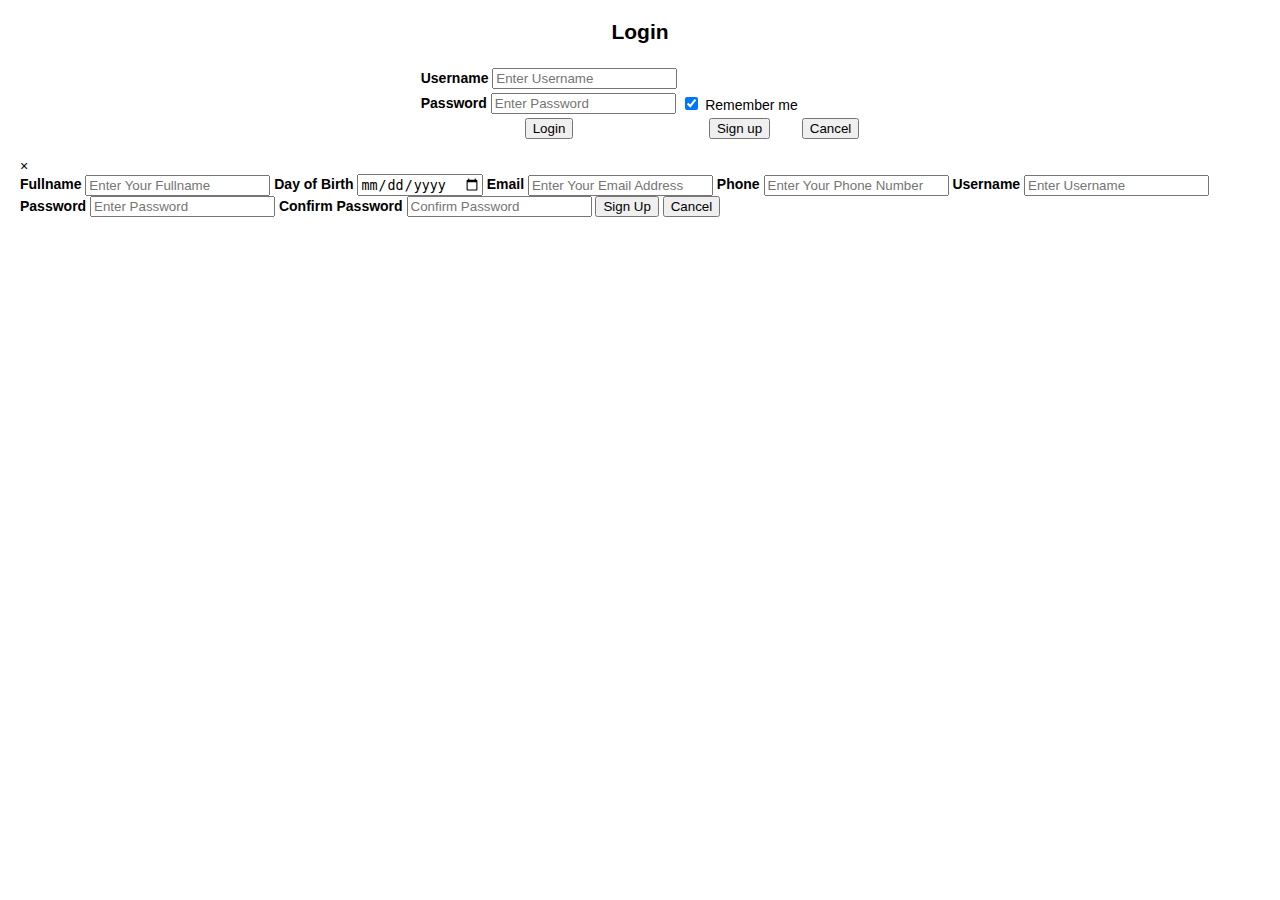
<file: html/index.html>
﻿<!DOCTYPE html>
<html>
<head>
    <meta name="viewport" content="width=device-width, initial-scale=1">
    <link rel="stylesheet" href="../css/style.css">
</head>
<body>
    <div align="center"><h2>Login</h2></div>
    <form action="AppMain.html">
        
        <table align="center">
            <tr><td><span style="color: red"><i id="warn"></i></span></td></tr>
            <tr>
                <td>
                    <div class="container">
                        <label for="uname"><b>Username</b></label>
                        <input type="text" placeholder="Enter Username" name="usrname" id="txtUser">
                    </div>
                </td>
            </tr>
            <tr>
                <td>
                    <div class="container">
                        <label for="psw"><b>Password</b></label>
                        <input type="password" placeholder="Enter Password" name="psw" id="txtPwd">
                    </div>
                </td>
                <td>
                    <label>
                        <input type="checkbox" checked="checked" name="remember"> Remember me
                    </label>
                </td>
            </tr>
            <tr>
                <td><div align="center"><button type="button" onclick="demo(document.getElementById('txtUser').value, document.getElementById('txtPwd').value) ? submit() : ''" name="btnLogin">Login</button></div></td>
                <td><div align="center"><button type="button" onclick="document.getElementById('id01').style.display='block'" style="width:auto;">Sign up</button></div></td>
                <td><div align="center"><button type="reset">Cancel</button></div></td>
            </tr>
        </table>
        
        <br />
    </form>
    <div id="id01" class="modal">

        <form class="modal-content animate" action="/action_page.php">
            <div class="imgcontainer">
                <span onclick="document.getElementById('id01').style.display='none'" class="close" title="Close Modal">&times;</span>
            </div>

            <div class="container">
                <label for="fname"><b>Fullname</b></label>
                <input type="text" placeholder="Enter Your Fullname" name="fname" required>

                <label for="dob"><b>Day of Birth</b></label>
                <input type="date" name="dob" required>

                <label for="mail"><b>Email</b></label>
                <input type="email" placeholder="Enter Your Email Address" name="mail" required>

                <label for="phone"><b>Phone</b></label>
                <input type="text" placeholder="Enter Your Phone Number" name="phone" required>

                <label for="uname"><b>Username</b></label>
                <input type="text" placeholder="Enter Username" name="uname" required>

                <label for="psw"><b>Password</b></label>
                <input type="password" placeholder="Enter Password" name="psw" required>

                <label for="cpsw"><b>Confirm Password</b></label>
                <input type="password" placeholder="Confirm Password" name="cpsw" required>

                <button type="submit" class="signupbtn">Sign Up</button>
                <button type="button" onclick="document.getElementById('id01').style.display='none'" class="cancelbtn">Cancel</button>
            </div>

            <div class="container"></div>
            <div class="container"></div>
        </form>
    </div>

    <script src="../js/Catch.js"></script>
</body>
</html>
</file>
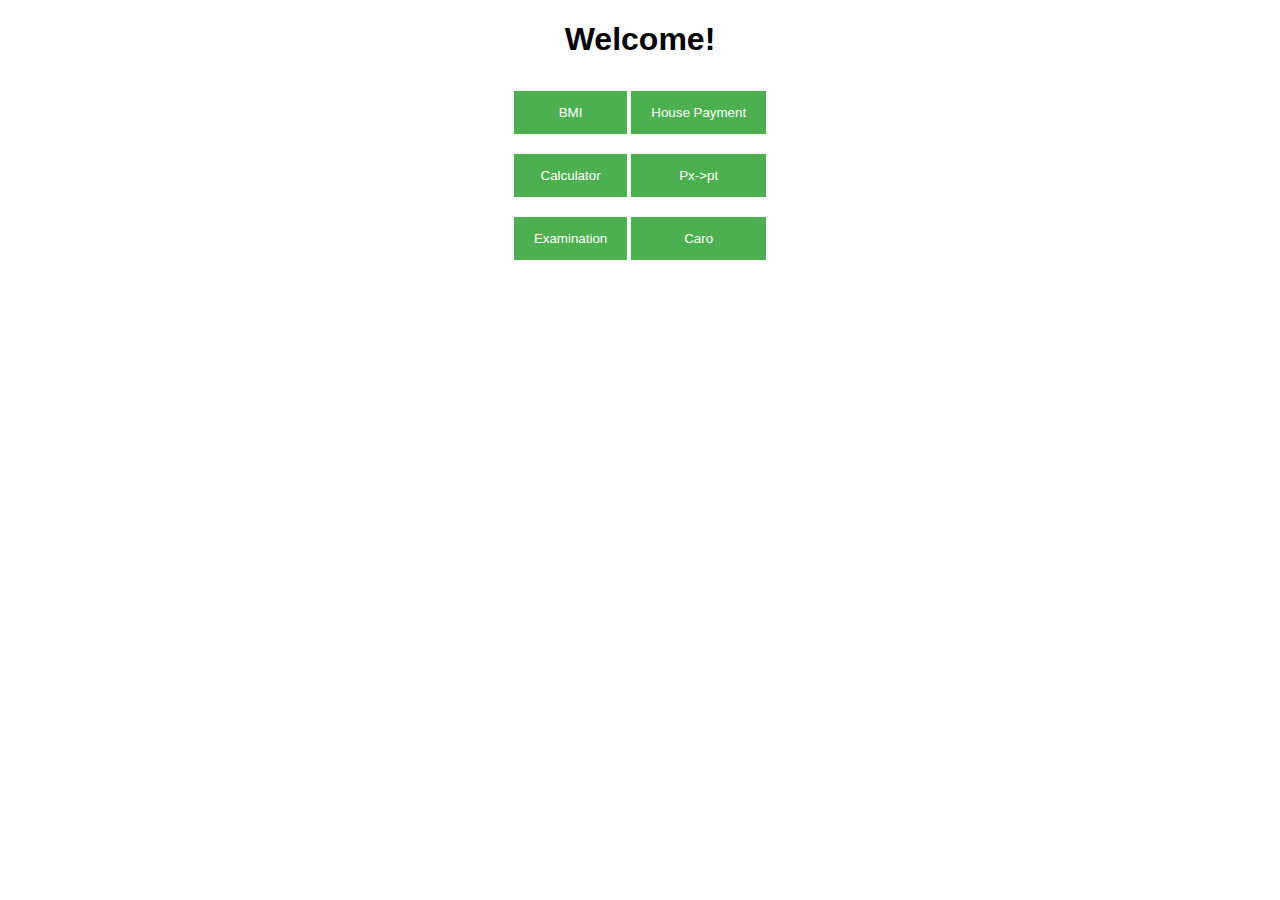
<file: AppMain.html>
﻿<!DOCTYPE html>
<html>
<head>
    <meta name="viewport" content="width=device-width, initial-scale=1">
    <link rel="stylesheet" href="css/newstyle.css">
</head>
<body>
    <div align="center"><h1>Welcome!</h1></div>
    <form>
        <table align="center">
            <tr>
                <td><div align="center"><a href="BMI.html"><button type="button" name="btnBMI">BMI</button></a></div></td>
                <td><div align="center"><a href="HousePay.html"><button type="button" name="btnHousePay">House Payment</button></a></div></td>
            </tr>
            <tr>
                <td><div align="center"><a href="Calculator.html"><button type="button" name="btnTinh">Calculator</button></a></div></td>
                <td><div align="center"><a href="PxptCal.html"><button type="button" name="btnPxPt">Px->pt</button></a></div></td>
            </tr>
            <tr>
                <td><div align="center"><a href="Exam.html"><button type="button" name="btnTest">Examination</button></a></div></td>
                <td><div align="center"><a href="Caro.html"><button type="button" name="btnCaro">Caro</button></a></div></td>
            </tr>
        </table>
    </form>
    <script src="js/App.js"></script>
</body>
</html>
</file>
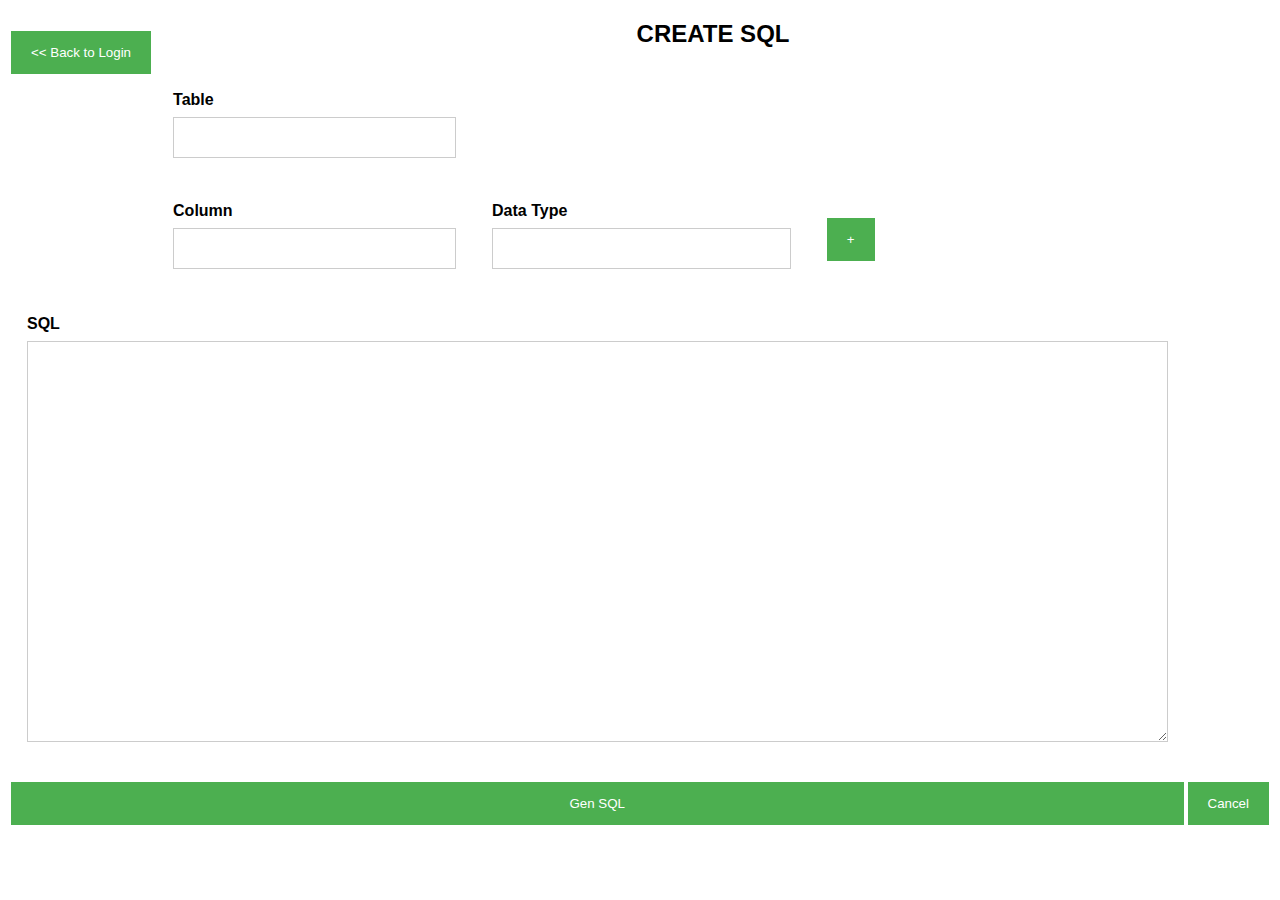
<file: GenSQL.html>
﻿<!DOCTYPE html>
<html>
<head>
    <meta name="viewport" charset="utf-8" content="width=device-width, initial-scale=1">
    <link rel="stylesheet" href="css/newstyle.css">
</head>
<body>
    <form>
        <table align="left">
            <tr>
                <td>
                    <div align="left"><a href="Login.html"><button type="button"><< Back to Login</button></a></div>
                </td>
        </table>
        <table id="tbl1">
            <div align="center"><h2>CREATE SQL</h2></div>
            <tr><td><span style="color: red"><i id="err"></i></span></td></tr>
            <tr>
                <td>
                    <div class="container">
                        <label for="table"><b>Table</b></label>
                        <input type="text" name="tbl" id="txtTable">
                    </div>
                </td>
            </tr>
            <tr>
                <td>
                    <div class="container">
                        <label for="col"><b>Column</b></label>
                        <input type="text" name="col" id="txtColumn">
                    </div>
                </td>
                <td>
                    <div class="container">
                        <label for="type"><b>Data Type</b></label>
                        <input type="text" name="typ" id="txtType">
                    </div>
                </td>
                <td>
                    <div class="container">
                        <button type="button" onclick="newcol()">+</button>
                    </div>
                </td>
            </tr>
        </table>
        <table id="tbl2">
            <tr>
                <td>
                    <div class="container">
                        <label for="sql"><b>SQL</b></label>
                        <textarea rows="25" cols="150" name="sql" id="txtSQL"></textarea>
                    </div>
                </td>
            </tr>
            <tr>
                <td><div align="center"><button type="button" onclick="newtbl(document.getElementById('txtTable').value)">Gen SQL</button></div></td>
                <td><div align="center"><button type="reset">Cancel</button></div></td>
            </tr>
        </table>
    </form>
    <script src="js/GenSQL.js"></script>
</body>
</html>
</file>
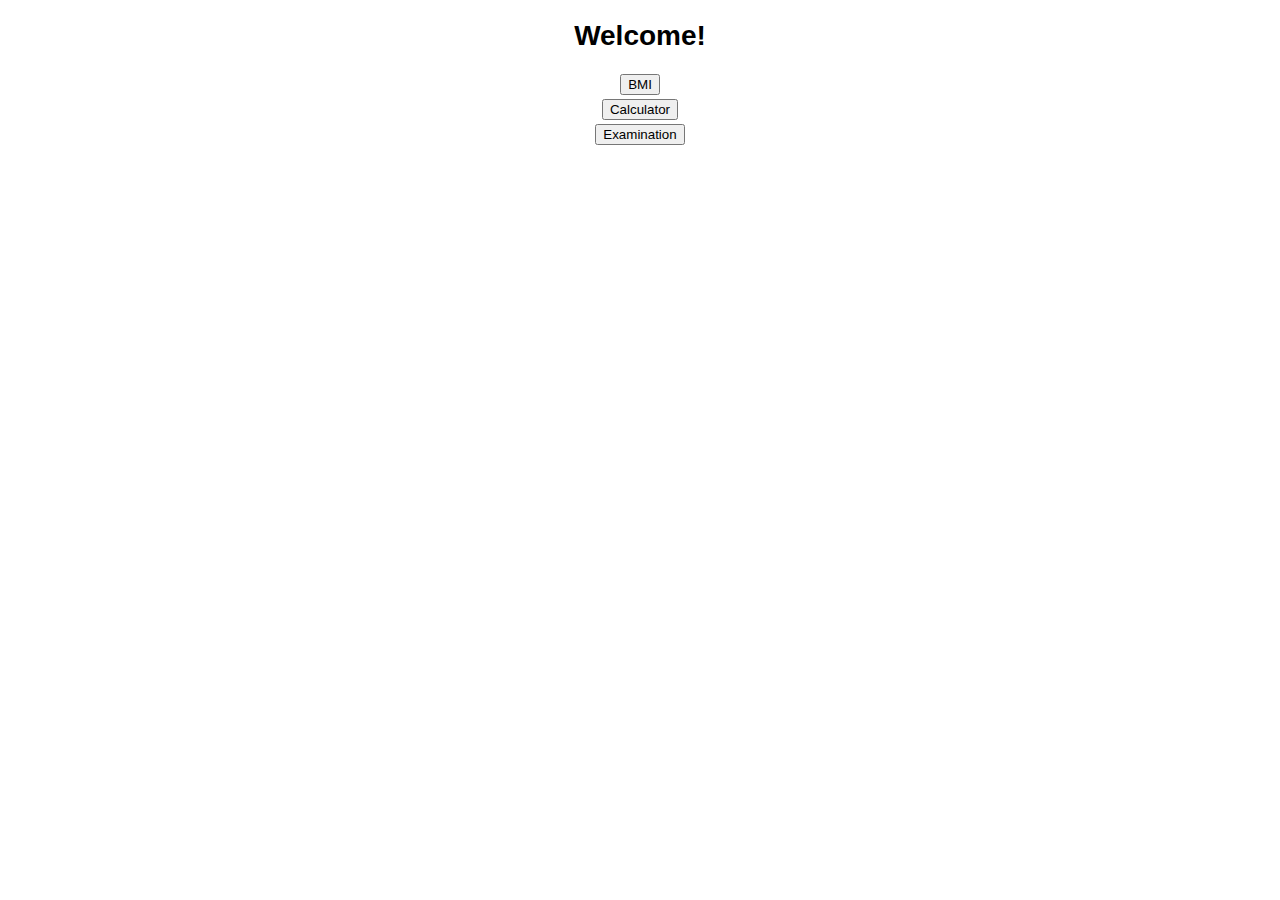
<file: html/AppMain.html>
﻿<!DOCTYPE html>
<html>
<head>
    <meta name="viewport" content="width=device-width, initial-scale=1">
    <link rel="stylesheet" href="../css/style.css">
</head>
<body>
    <div align="center"><h1>Welcome!</h1></div>
    <form action="AppMain.html">
        
        <table align="center">
            <tr>
                <td><div align="center"><a href="BMI.html"><button type="button" name="btnBMI">BMI</button></a></div></td>
            </tr>
            <tr>
                <td><div align="center"><a href="Calculator.html"><button type="button" name="btnTinh">Calculator</button></a></div></td>
            </tr>
            <tr>
                <td><div align="center"><a href="Exam.html"><button type="button" name="btnTest">Examination</button></a></div></td>
                
            </tr>
        </table>
    <script src="../js/App.js"></script>
</body>
</html>
</file>
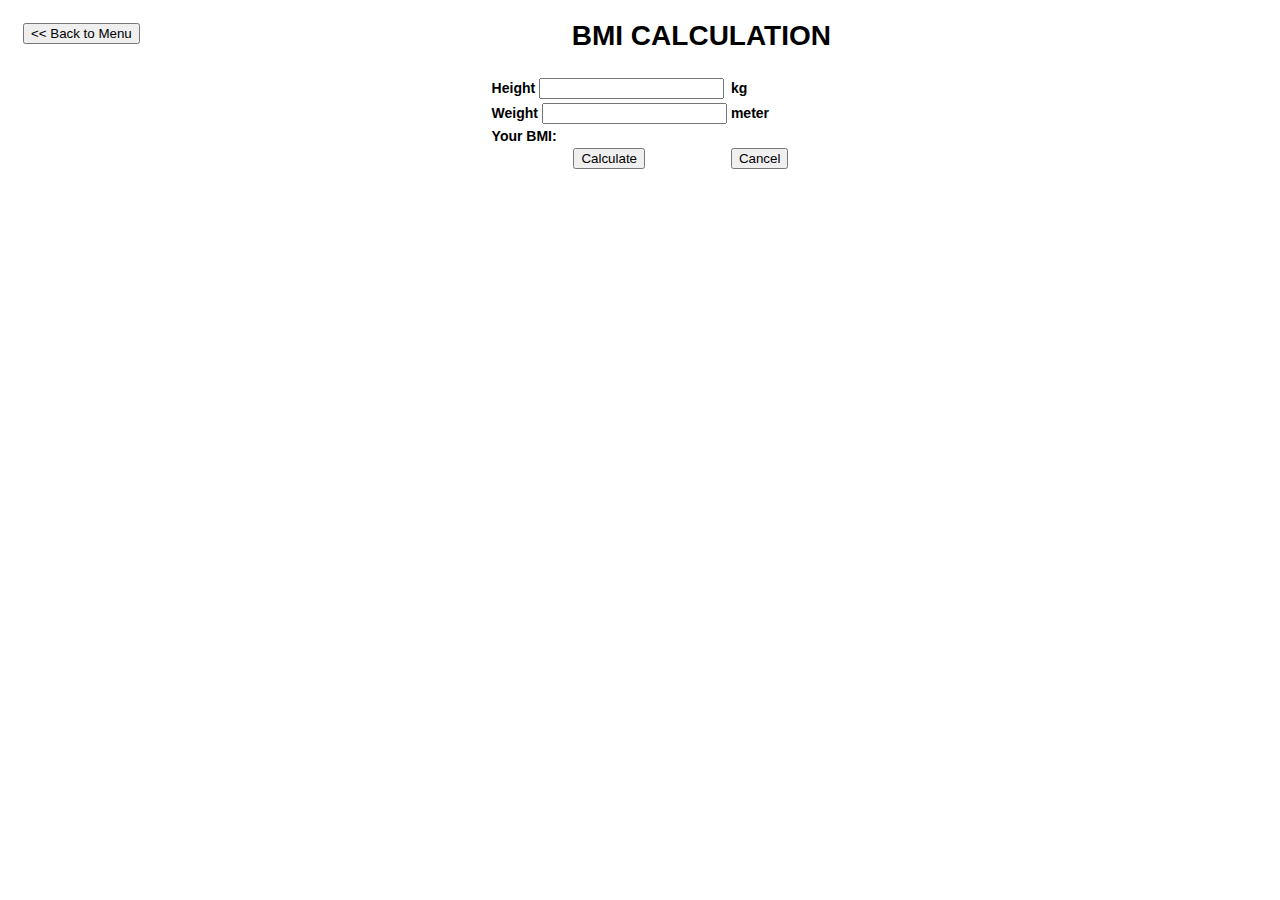
<file: html/BMI.html>
﻿<!DOCTYPE html>
<html>
<head>
    <meta name="viewport" charset="utf-8" content="width=device-width, initial-scale=1">
    <link rel="stylesheet" href="../css/style.css">
</head>
<body>
    <form>
        <table align="left">
            <tr>
                <td>
                    <div align="left"><a href="AppMain.html"><button type="button"><< Back to Menu</button></a></div>
                </td>
        </table>
        <div align="center"><h1>BMI CALCULATION</h1></div>
        <table align="center">
            <tr><td><span style="color: red"><i id="err"></i></span></td></tr>
            <tr>
                <td>
                    <div class="container">
                        <label for="height"><b>Height</b></label>
                        <input type="number" name="hei" id="txtHeight">
                    </div>
                </td>
                <td>
                    <div class="container">
                        <label><b>kg</b></label>
                    </div>
                </td>
            </tr>
            <tr>
                <td>
                    <div class="container">
                        <label for="weight"><b>Weight</b></label>
                        <input type="number" name="wei" id="txtWeight">
                    </div>
                </td>
                <td>
                    <div class="container">
                        <label><b>meter</b></label>
                    </div>
                </td>
            </tr>
            <tr>
                <td>
                    <div class="container">
                        <label for="bmi"><b>Your BMI:</b></label>
                        <span style="color: blue"><b id="yBMI"></b></span>
                    </div>
                </td>
                <td>
                    <div class="container">
                        <span style="color: green"><b id="kind"></b></span>
                    </div>
                </td>
            </tr>
            <tr>
                <td><div align="center"><button type="button" onclick="calculate(document.getElementById('txtHeight').value, document.getElementById('txtWeight').value)">Calculate</button></div></td>
                <td><div align="center"><button type="reset" onclick="document.getElementById('yBMI').innerHTML = '', document.getElementById('kind').innerHTML = '', document.getElementById('err').innerHTML = ''">Cancel</button></div></td>
            </tr>
        </table>
    </form>
    <script src="../js/Catch.js"></script>
</body>
</html>
</file>
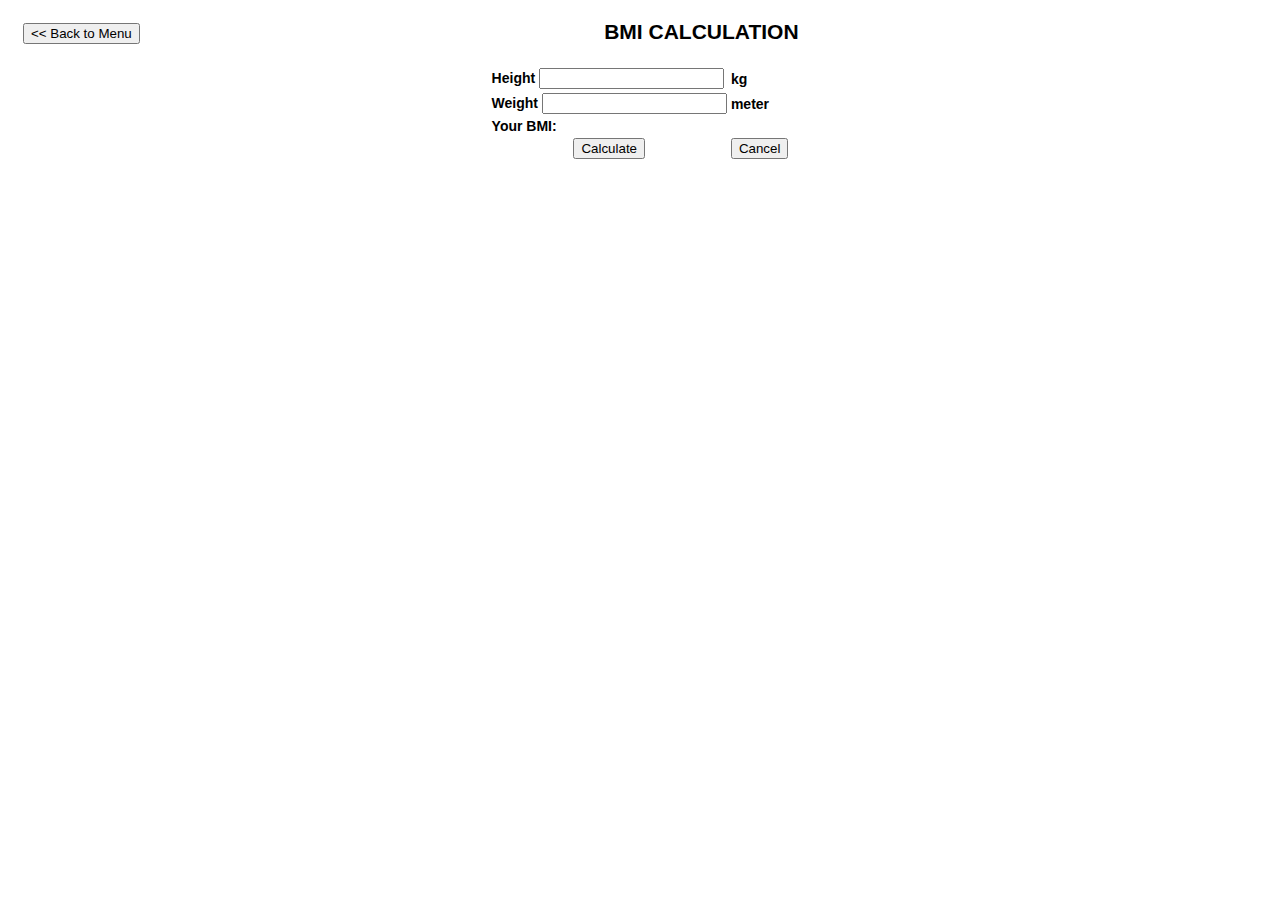
<file: html/Exam.html>
﻿<!DOCTYPE html>
<html>
<head>
    <meta name="viewport" charset="utf-8" content="width=device-width, initial-scale=1">
    <link rel="stylesheet" href="../css/style.css">
</head>
<body>
    <form>
        <table align="left">
            <tr>
                <td>
                    <div align="left"><a href="AppMain.html"><button type="button"><< Back to Menu</button></a></div>
                </td>
        </table>
        <div align="center"><h2>BMI CALCULATION</h2></div>
        <table align="center">
            <tr><td><span style="color: red"><i id="err"></i></span></td></tr>
            <tr>
                <td>
                    <div class="container">
                        <label for="height"><b>Height</b></label>
                        <input type="number" name="hei" id="txtHeight">
                    </div>
                </td>
                <td>
                    <div class="container">
                        <label><b>kg</b></label>
                    </div>
                </td>
            </tr>
            <tr>
                <td>
                    <div class="container">
                        <label for="weight"><b>Weight</b></label>
                        <input type="number" name="wei" id="txtWeight">
                    </div>
                </td>
                <td>
                    <div class="container">
                        <label><b>meter</b></label>
                    </div>
                </td>
            </tr>
            <tr>
                <td>
                    <div class="container">
                        <label for="bmi"><b>Your BMI:</b></label>
                        <span style="color: blue"><b id="yBMI"></b></span>
                    </div>
                </td>
                <td>
                    <div class="container">
                        <span style="color: green"><b id="kind"></b></span>
                    </div>
                </td>
            </tr>
            <tr>
                <td><div align="center"><button type="button" onclick="calculate(document.getElementById('txtHeight').value, document.getElementById('txtWeight').value)">Calculate</button></div></td>
                <td><div align="center"><button type="reset" onclick="document.getElementById('yBMI').innerHTML = '', document.getElementById('kind').innerHTML = '', document.getElementById('err').innerHTML = ''">Cancel</button></div></td>
            </tr>
        </table>
    </form>
    <script src="../js/Catch.js"></script>
</body>
</html>
</file>
<file: css/style.css>
body {
    font: 14px "Century Gothic", Futura, sans-serif;
    margin: 20px;
}

ol, ul {
    padding-left: 30px;
}

.board-row:after {
    clear: both;
    content: "";
    display: table;
}

.status {
    margin-bottom: 10px;
}

.square {
    background: #fff;
    border: 1px solid #999;
    float: left;
    font-size: 24px;
    font-weight: bold;
    line-height: 34px;
    height: 34px;
    margin-right: -1px;
    margin-top: -1px;
    padding: 0;
    text-align: center;
    width: 34px;
}

    .square:focus {
        outline: none;
    }

.kbd-navigation .square:focus {
    background: #ddd;
}

.game {
    display: flex;
    flex-direction: row;
}

.game-info {
    margin-left: 20px;
}
</file>
<file: css/newstyle.css>
﻿body {
    font-family: Arial, Helvetica, sans-serif;
}

/* Full-width input fields */
input[type=text], input[type=password], input[type=date], input[type=email], input[type=number], textarea {
    width: 100%;
    padding: 12px 20px;
    margin: 8px 0;
    display: inline-block;
    border: 1px solid #ccc;
    box-sizing: border-box;
}

.dropdown {
    width: 100%;
    padding: 12px 20px;
    margin: 8px 0;
    display: inline-block;
    border: 1px solid #ccc;
    box-sizing: border-box;
    background-color: burlywood;
}

.result {
    width: 100%;
    padding: 12px 20px;
    margin: 8px 0;
    display: inline-block;
    //border: 1px solid #ccc;
    box-sizing: border-box;
    font-size: 60px;
}

/* Set a style for all buttons */
button, input[type=reset] {
    background-color: #4CAF50;
    color: white;
    padding: 14px 20px;
    margin: 8px 0;
    border: none;
    cursor: pointer;
    width: 100%;
}

    button:hover {
        opacity: 0.8;
    }

/* Extra styles for the cancel button */
.cancelbtn {
    padding: 14px 20px;
    background-color: #f44336;
}

.cancelbtn, .signupbtn {
    float: left;
    width: 50%;
}

/* Center the image and position the close button */
.imgcontainer {
    text-align: center;
    margin: 24px 0 12px 0;
    position: relative;
}

.container {
    padding: 16px;
}

span.psw {
    float: right;
    padding-top: 16px;
}

/* The Modal (background) */
.modal {
    display: none; /* Hidden by default */
    position: fixed; /* Stay in place */
    z-index: 1; /* Sit on top */
    left: 0;
    top: 0;
    width: 100%; /* Full width */
    height: 100%; /* Full height */
    overflow: auto; /* Enable scroll if needed */
    background-color: rgb(0,0,0); /* Fallback color */
    background-color: rgba(0,0,0,0.4); /* Black w/ opacity */
    padding-top: 60px;
}

/* Modal Content/Box */
.modal-content {
    background-color: #fefefe;
    margin: auto auto; /* top, bottom and centered */
    border: 1px solid #888;
    width: 40%; /* Could be more or less, depending on screen size */
    height: auto
}

/* The Close Button (x) */
.close {
    position: absolute;
    right: 25px;
    top: 0;
    color: #000;
    font-size: 35px;
    font-weight: bold;
}

    .close:hover,
    .close:focus {
        color: red;
        cursor: pointer;
    }

/* Add Zoom Animation */
.animate {
    -webkit-animation: animatezoom 0.6s;
    animation: animatezoom 0.6s;
}

@-webkit-keyframes animatezoom {
    from {
        -webkit-transform: scale(0);
    }

    to {
        -webkit-transform: scale(1);
    }
}

@keyframes animatezoom {
    from {
        transform: scale(0);
    }

    to {
        transform: scale(1);
    }
}

/* Change styles for span and cancel button on extra small screens */
@media screen and (max-width: 300px) {
    span.psw {
        display: block;
        float: none;
    }

    .cancelbtn {
        width: 100%;
    }
}
</file>
